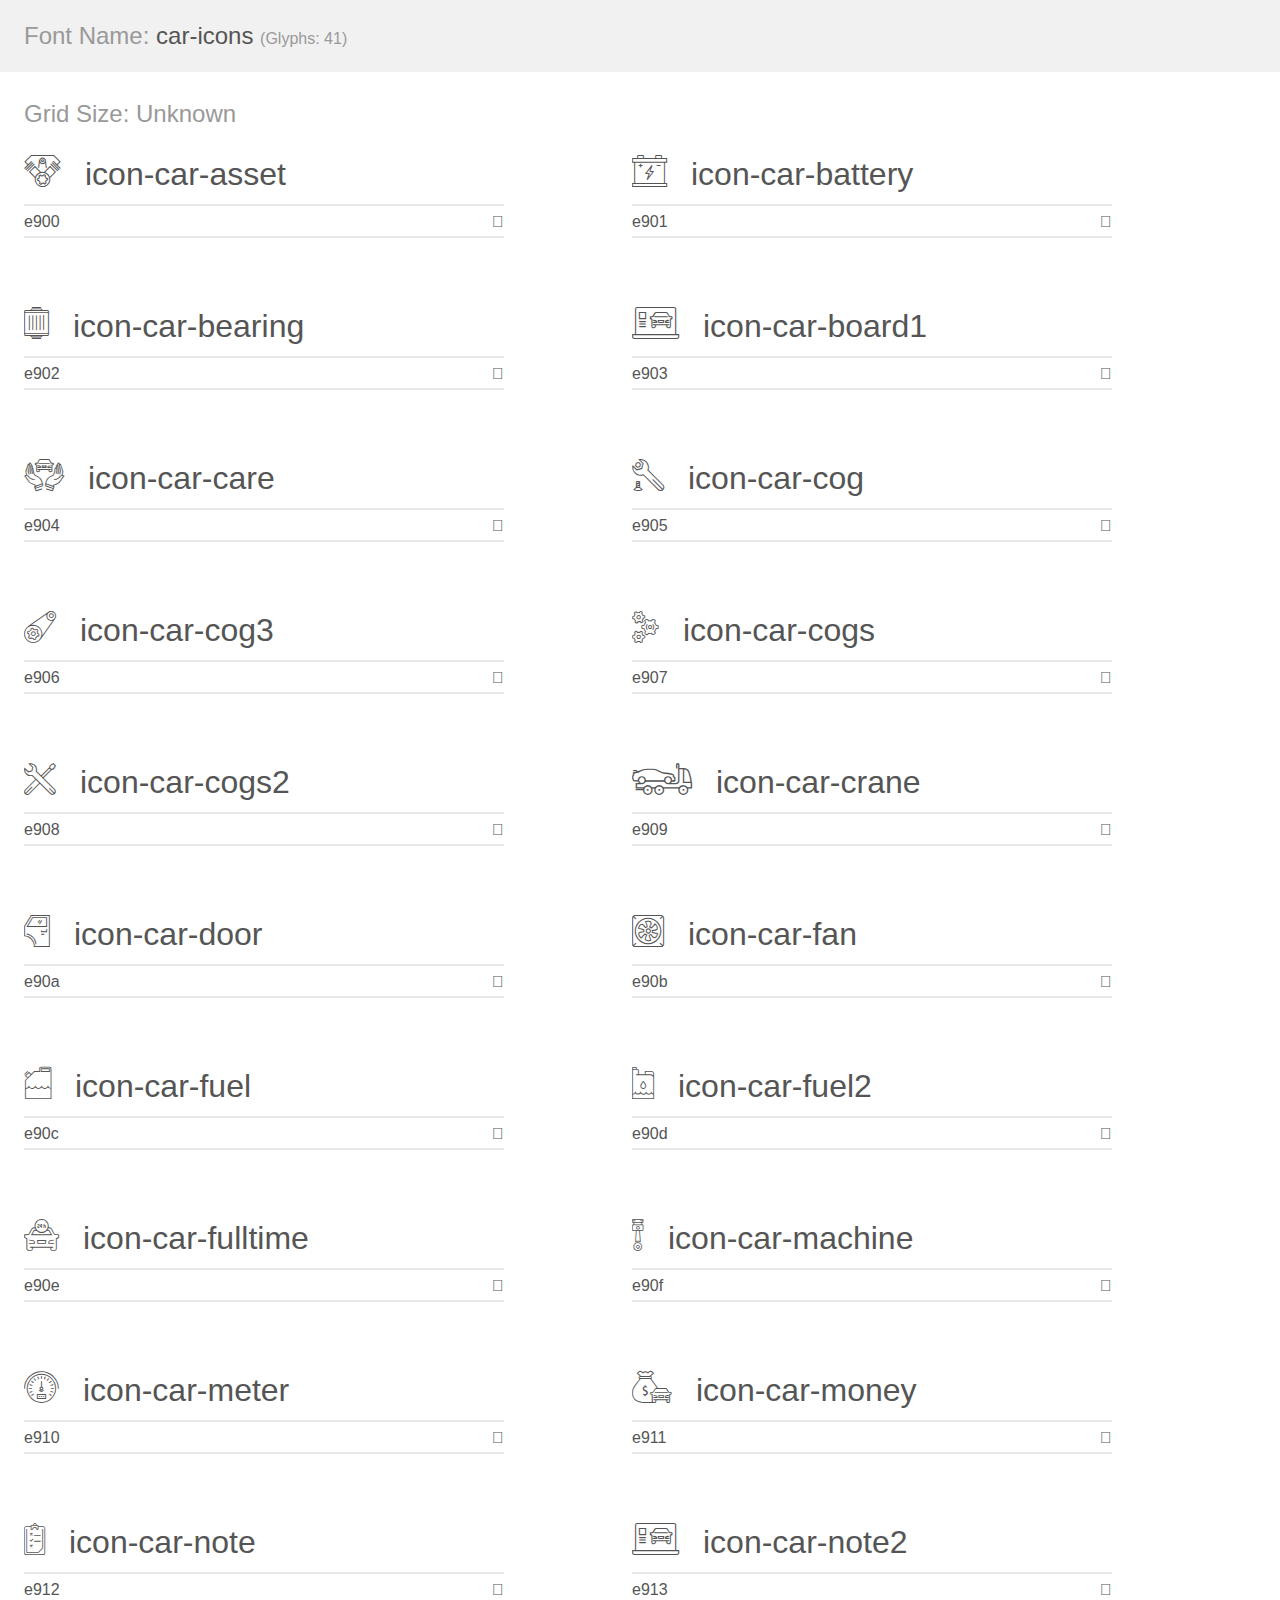
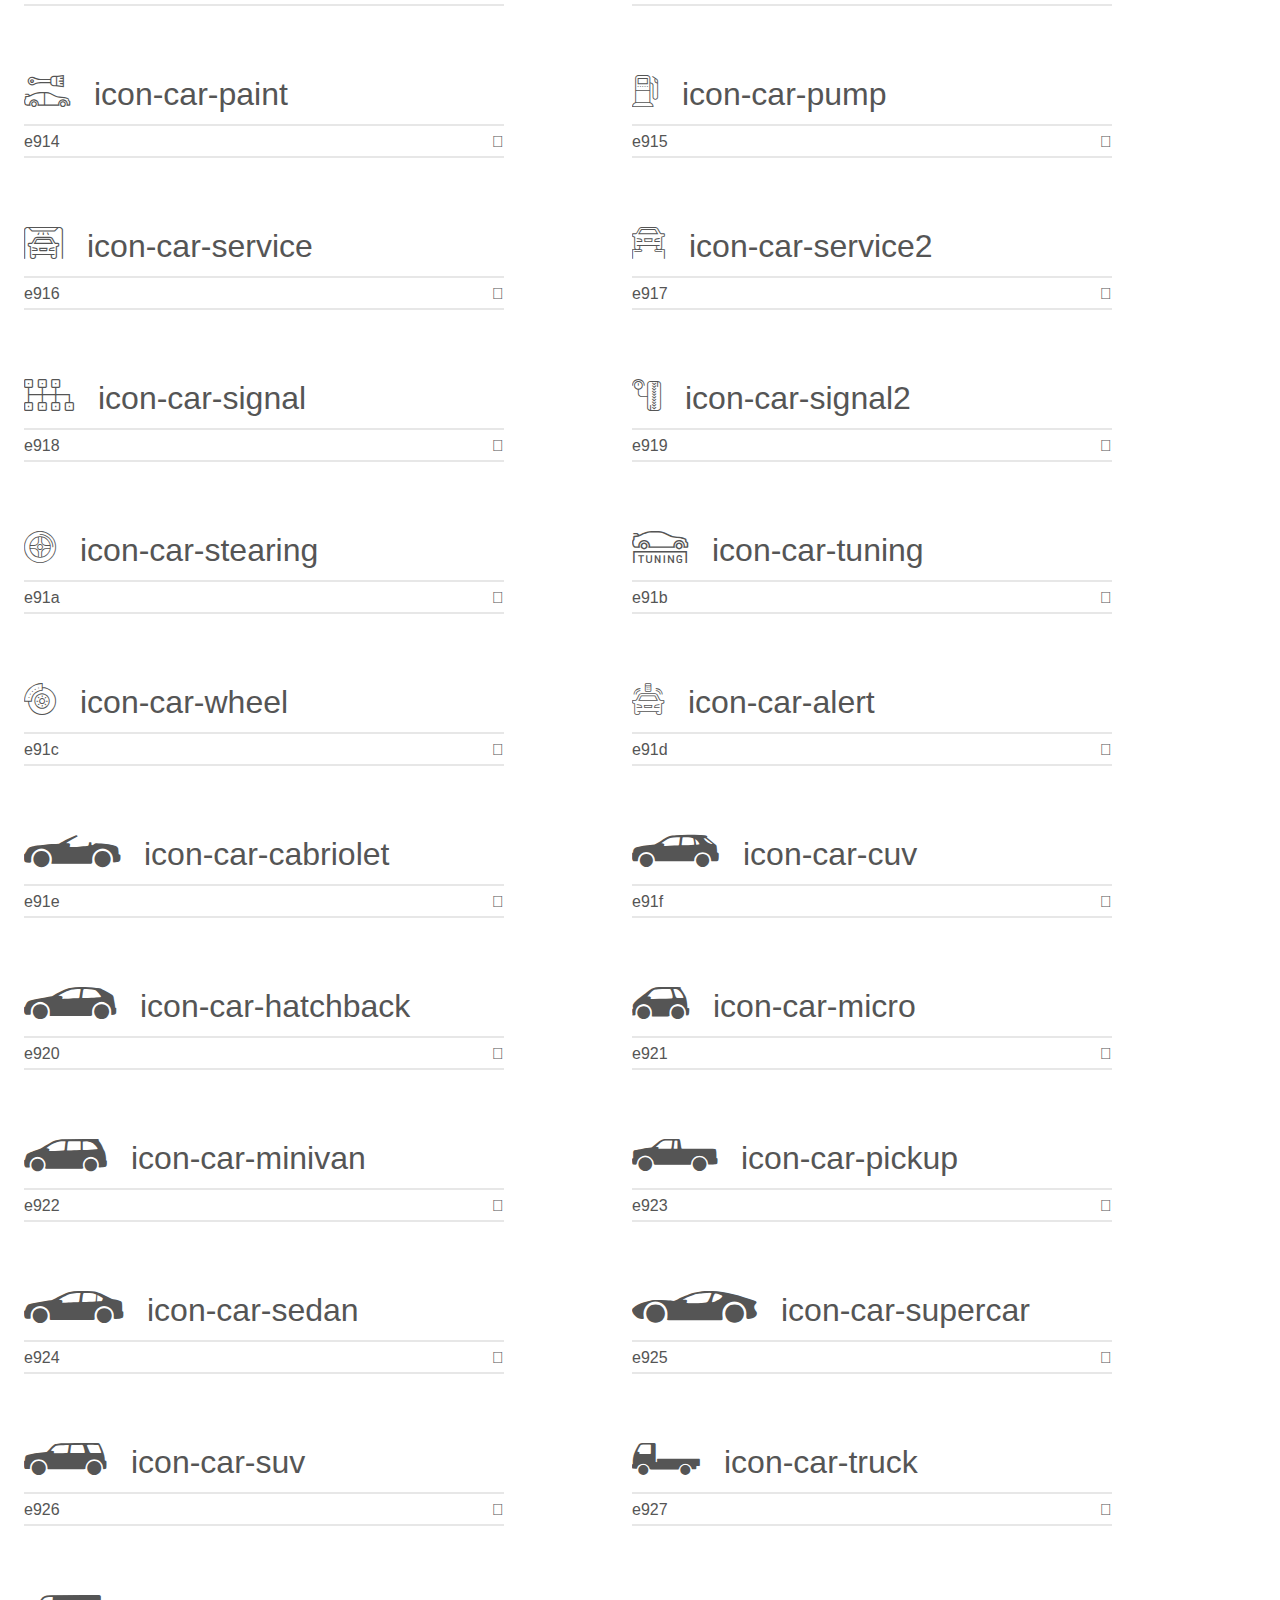
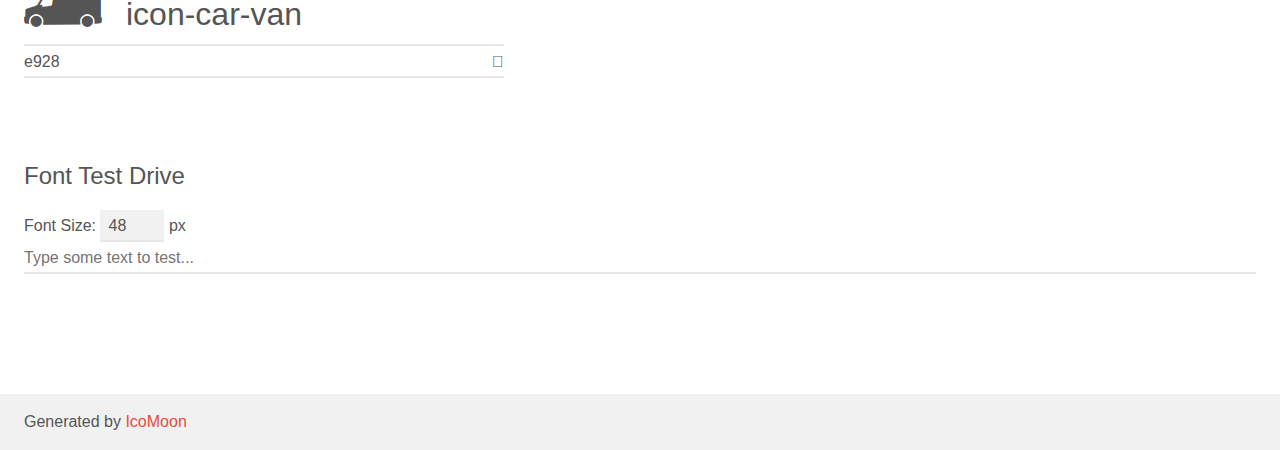
<file: css/car-icons/demo.html>
<!doctype html>
<html>
<head>
    <meta charset="utf-8">
    <title>IcoMoon Demo</title>
    <meta name="description" content="An Icon Font Generated By IcoMoon.io">
    <meta name="viewport" content="width=device-width, initial-scale=1">
    <link rel="stylesheet" href="demo-files/demo.css">
    <link rel="stylesheet" href="style.css"></head>
<body>
    <div class="bgc1 clearfix">
        <h1 class="mhmm mvm"><span class="fgc1">Font Name:</span> car-icons <small class="fgc1">(Glyphs:&nbsp;41)</small></h1>
    </div>
    <div class="clearfix mhl ptl">
        <h1 class="mvm mtn fgc1">Grid Size: Unknown</h1>
        <div class="glyph fs1">
            <div class="clearfix bshadow0 pbs">
                <span class="icon-car-asset">
                
                </span>
                <span class="mls"> icon-car-asset</span>
            </div>
            <fieldset class="fs0 size1of1 clearfix hidden-false">
                <input type="text" readonly value="e900" class="unit size1of2" />
                <input type="text" maxlength="1" readonly value="&#xe900;" class="unitRight size1of2 talign-right" />
            </fieldset>
            <div class="fs0 bshadow0 clearfix hidden-true">
                <span class="unit pvs fgc1">liga: </span>
                <input type="text" readonly value="" class="liga unitRight" />
            </div>
        </div>
        <div class="glyph fs1">
            <div class="clearfix bshadow0 pbs">
                <span class="icon-car-battery">
                
                </span>
                <span class="mls"> icon-car-battery</span>
            </div>
            <fieldset class="fs0 size1of1 clearfix hidden-false">
                <input type="text" readonly value="e901" class="unit size1of2" />
                <input type="text" maxlength="1" readonly value="&#xe901;" class="unitRight size1of2 talign-right" />
            </fieldset>
            <div class="fs0 bshadow0 clearfix hidden-true">
                <span class="unit pvs fgc1">liga: </span>
                <input type="text" readonly value="" class="liga unitRight" />
            </div>
        </div>
        <div class="glyph fs1">
            <div class="clearfix bshadow0 pbs">
                <span class="icon-car-bearing">
                
                </span>
                <span class="mls"> icon-car-bearing</span>
            </div>
            <fieldset class="fs0 size1of1 clearfix hidden-false">
                <input type="text" readonly value="e902" class="unit size1of2" />
                <input type="text" maxlength="1" readonly value="&#xe902;" class="unitRight size1of2 talign-right" />
            </fieldset>
            <div class="fs0 bshadow0 clearfix hidden-true">
                <span class="unit pvs fgc1">liga: </span>
                <input type="text" readonly value="" class="liga unitRight" />
            </div>
        </div>
        <div class="glyph fs1">
            <div class="clearfix bshadow0 pbs">
                <span class="icon-car-board1">
                
                </span>
                <span class="mls"> icon-car-board1</span>
            </div>
            <fieldset class="fs0 size1of1 clearfix hidden-false">
                <input type="text" readonly value="e903" class="unit size1of2" />
                <input type="text" maxlength="1" readonly value="&#xe903;" class="unitRight size1of2 talign-right" />
            </fieldset>
            <div class="fs0 bshadow0 clearfix hidden-true">
                <span class="unit pvs fgc1">liga: </span>
                <input type="text" readonly value="" class="liga unitRight" />
            </div>
        </div>
        <div class="glyph fs1">
            <div class="clearfix bshadow0 pbs">
                <span class="icon-car-care">
                
                </span>
                <span class="mls"> icon-car-care</span>
            </div>
            <fieldset class="fs0 size1of1 clearfix hidden-false">
                <input type="text" readonly value="e904" class="unit size1of2" />
                <input type="text" maxlength="1" readonly value="&#xe904;" class="unitRight size1of2 talign-right" />
            </fieldset>
            <div class="fs0 bshadow0 clearfix hidden-true">
                <span class="unit pvs fgc1">liga: </span>
                <input type="text" readonly value="" class="liga unitRight" />
            </div>
        </div>
        <div class="glyph fs1">
            <div class="clearfix bshadow0 pbs">
                <span class="icon-car-cog">
                
                </span>
                <span class="mls"> icon-car-cog</span>
            </div>
            <fieldset class="fs0 size1of1 clearfix hidden-false">
                <input type="text" readonly value="e905" class="unit size1of2" />
                <input type="text" maxlength="1" readonly value="&#xe905;" class="unitRight size1of2 talign-right" />
            </fieldset>
            <div class="fs0 bshadow0 clearfix hidden-true">
                <span class="unit pvs fgc1">liga: </span>
                <input type="text" readonly value="" class="liga unitRight" />
            </div>
        </div>
        <div class="glyph fs1">
            <div class="clearfix bshadow0 pbs">
                <span class="icon-car-cog3">
                
                </span>
                <span class="mls"> icon-car-cog3</span>
            </div>
            <fieldset class="fs0 size1of1 clearfix hidden-false">
                <input type="text" readonly value="e906" class="unit size1of2" />
                <input type="text" maxlength="1" readonly value="&#xe906;" class="unitRight size1of2 talign-right" />
            </fieldset>
            <div class="fs0 bshadow0 clearfix hidden-true">
                <span class="unit pvs fgc1">liga: </span>
                <input type="text" readonly value="" class="liga unitRight" />
            </div>
        </div>
        <div class="glyph fs1">
            <div class="clearfix bshadow0 pbs">
                <span class="icon-car-cogs">
                
                </span>
                <span class="mls"> icon-car-cogs</span>
            </div>
            <fieldset class="fs0 size1of1 clearfix hidden-false">
                <input type="text" readonly value="e907" class="unit size1of2" />
                <input type="text" maxlength="1" readonly value="&#xe907;" class="unitRight size1of2 talign-right" />
            </fieldset>
            <div class="fs0 bshadow0 clearfix hidden-true">
                <span class="unit pvs fgc1">liga: </span>
                <input type="text" readonly value="" class="liga unitRight" />
            </div>
        </div>
        <div class="glyph fs1">
            <div class="clearfix bshadow0 pbs">
                <span class="icon-car-cogs2">
                
                </span>
                <span class="mls"> icon-car-cogs2</span>
            </div>
            <fieldset class="fs0 size1of1 clearfix hidden-false">
                <input type="text" readonly value="e908" class="unit size1of2" />
                <input type="text" maxlength="1" readonly value="&#xe908;" class="unitRight size1of2 talign-right" />
            </fieldset>
            <div class="fs0 bshadow0 clearfix hidden-true">
                <span class="unit pvs fgc1">liga: </span>
                <input type="text" readonly value="" class="liga unitRight" />
            </div>
        </div>
        <div class="glyph fs1">
            <div class="clearfix bshadow0 pbs">
                <span class="icon-car-crane">
                
                </span>
                <span class="mls"> icon-car-crane</span>
            </div>
            <fieldset class="fs0 size1of1 clearfix hidden-false">
                <input type="text" readonly value="e909" class="unit size1of2" />
                <input type="text" maxlength="1" readonly value="&#xe909;" class="unitRight size1of2 talign-right" />
            </fieldset>
            <div class="fs0 bshadow0 clearfix hidden-true">
                <span class="unit pvs fgc1">liga: </span>
                <input type="text" readonly value="" class="liga unitRight" />
            </div>
        </div>
        <div class="glyph fs1">
            <div class="clearfix bshadow0 pbs">
                <span class="icon-car-door">
                
                </span>
                <span class="mls"> icon-car-door</span>
            </div>
            <fieldset class="fs0 size1of1 clearfix hidden-false">
                <input type="text" readonly value="e90a" class="unit size1of2" />
                <input type="text" maxlength="1" readonly value="&#xe90a;" class="unitRight size1of2 talign-right" />
            </fieldset>
            <div class="fs0 bshadow0 clearfix hidden-true">
                <span class="unit pvs fgc1">liga: </span>
                <input type="text" readonly value="" class="liga unitRight" />
            </div>
        </div>
        <div class="glyph fs1">
            <div class="clearfix bshadow0 pbs">
                <span class="icon-car-fan">
                
                </span>
                <span class="mls"> icon-car-fan</span>
            </div>
            <fieldset class="fs0 size1of1 clearfix hidden-false">
                <input type="text" readonly value="e90b" class="unit size1of2" />
                <input type="text" maxlength="1" readonly value="&#xe90b;" class="unitRight size1of2 talign-right" />
            </fieldset>
            <div class="fs0 bshadow0 clearfix hidden-true">
                <span class="unit pvs fgc1">liga: </span>
                <input type="text" readonly value="" class="liga unitRight" />
            </div>
        </div>
        <div class="glyph fs1">
            <div class="clearfix bshadow0 pbs">
                <span class="icon-car-fuel">
                
                </span>
                <span class="mls"> icon-car-fuel</span>
            </div>
            <fieldset class="fs0 size1of1 clearfix hidden-false">
                <input type="text" readonly value="e90c" class="unit size1of2" />
                <input type="text" maxlength="1" readonly value="&#xe90c;" class="unitRight size1of2 talign-right" />
            </fieldset>
            <div class="fs0 bshadow0 clearfix hidden-true">
                <span class="unit pvs fgc1">liga: </span>
                <input type="text" readonly value="" class="liga unitRight" />
            </div>
        </div>
        <div class="glyph fs1">
            <div class="clearfix bshadow0 pbs">
                <span class="icon-car-fuel2">
                
                </span>
                <span class="mls"> icon-car-fuel2</span>
            </div>
            <fieldset class="fs0 size1of1 clearfix hidden-false">
                <input type="text" readonly value="e90d" class="unit size1of2" />
                <input type="text" maxlength="1" readonly value="&#xe90d;" class="unitRight size1of2 talign-right" />
            </fieldset>
            <div class="fs0 bshadow0 clearfix hidden-true">
                <span class="unit pvs fgc1">liga: </span>
                <input type="text" readonly value="" class="liga unitRight" />
            </div>
        </div>
        <div class="glyph fs1">
            <div class="clearfix bshadow0 pbs">
                <span class="icon-car-fulltime">
                
                </span>
                <span class="mls"> icon-car-fulltime</span>
            </div>
            <fieldset class="fs0 size1of1 clearfix hidden-false">
                <input type="text" readonly value="e90e" class="unit size1of2" />
                <input type="text" maxlength="1" readonly value="&#xe90e;" class="unitRight size1of2 talign-right" />
            </fieldset>
            <div class="fs0 bshadow0 clearfix hidden-true">
                <span class="unit pvs fgc1">liga: </span>
                <input type="text" readonly value="" class="liga unitRight" />
            </div>
        </div>
        <div class="glyph fs1">
            <div class="clearfix bshadow0 pbs">
                <span class="icon-car-machine">
                
                </span>
                <span class="mls"> icon-car-machine</span>
            </div>
            <fieldset class="fs0 size1of1 clearfix hidden-false">
                <input type="text" readonly value="e90f" class="unit size1of2" />
                <input type="text" maxlength="1" readonly value="&#xe90f;" class="unitRight size1of2 talign-right" />
            </fieldset>
            <div class="fs0 bshadow0 clearfix hidden-true">
                <span class="unit pvs fgc1">liga: </span>
                <input type="text" readonly value="" class="liga unitRight" />
            </div>
        </div>
        <div class="glyph fs1">
            <div class="clearfix bshadow0 pbs">
                <span class="icon-car-meter">
                
                </span>
                <span class="mls"> icon-car-meter</span>
            </div>
            <fieldset class="fs0 size1of1 clearfix hidden-false">
                <input type="text" readonly value="e910" class="unit size1of2" />
                <input type="text" maxlength="1" readonly value="&#xe910;" class="unitRight size1of2 talign-right" />
            </fieldset>
            <div class="fs0 bshadow0 clearfix hidden-true">
                <span class="unit pvs fgc1">liga: </span>
                <input type="text" readonly value="" class="liga unitRight" />
            </div>
        </div>
        <div class="glyph fs1">
            <div class="clearfix bshadow0 pbs">
                <span class="icon-car-money">
                
                </span>
                <span class="mls"> icon-car-money</span>
            </div>
            <fieldset class="fs0 size1of1 clearfix hidden-false">
                <input type="text" readonly value="e911" class="unit size1of2" />
                <input type="text" maxlength="1" readonly value="&#xe911;" class="unitRight size1of2 talign-right" />
            </fieldset>
            <div class="fs0 bshadow0 clearfix hidden-true">
                <span class="unit pvs fgc1">liga: </span>
                <input type="text" readonly value="" class="liga unitRight" />
            </div>
        </div>
        <div class="glyph fs1">
            <div class="clearfix bshadow0 pbs">
                <span class="icon-car-note">
                
                </span>
                <span class="mls"> icon-car-note</span>
            </div>
            <fieldset class="fs0 size1of1 clearfix hidden-false">
                <input type="text" readonly value="e912" class="unit size1of2" />
                <input type="text" maxlength="1" readonly value="&#xe912;" class="unitRight size1of2 talign-right" />
            </fieldset>
            <div class="fs0 bshadow0 clearfix hidden-true">
                <span class="unit pvs fgc1">liga: </span>
                <input type="text" readonly value="" class="liga unitRight" />
            </div>
        </div>
        <div class="glyph fs1">
            <div class="clearfix bshadow0 pbs">
                <span class="icon-car-note2">
                
                </span>
                <span class="mls"> icon-car-note2</span>
            </div>
            <fieldset class="fs0 size1of1 clearfix hidden-false">
                <input type="text" readonly value="e913" class="unit size1of2" />
                <input type="text" maxlength="1" readonly value="&#xe913;" class="unitRight size1of2 talign-right" />
            </fieldset>
            <div class="fs0 bshadow0 clearfix hidden-true">
                <span class="unit pvs fgc1">liga: </span>
                <input type="text" readonly value="" class="liga unitRight" />
            </div>
        </div>
        <div class="glyph fs1">
            <div class="clearfix bshadow0 pbs">
                <span class="icon-car-paint">
                
                </span>
                <span class="mls"> icon-car-paint</span>
            </div>
            <fieldset class="fs0 size1of1 clearfix hidden-false">
                <input type="text" readonly value="e914" class="unit size1of2" />
                <input type="text" maxlength="1" readonly value="&#xe914;" class="unitRight size1of2 talign-right" />
            </fieldset>
            <div class="fs0 bshadow0 clearfix hidden-true">
                <span class="unit pvs fgc1">liga: </span>
                <input type="text" readonly value="" class="liga unitRight" />
            </div>
        </div>
        <div class="glyph fs1">
            <div class="clearfix bshadow0 pbs">
                <span class="icon-car-pump">
                
                </span>
                <span class="mls"> icon-car-pump</span>
            </div>
            <fieldset class="fs0 size1of1 clearfix hidden-false">
                <input type="text" readonly value="e915" class="unit size1of2" />
                <input type="text" maxlength="1" readonly value="&#xe915;" class="unitRight size1of2 talign-right" />
            </fieldset>
            <div class="fs0 bshadow0 clearfix hidden-true">
                <span class="unit pvs fgc1">liga: </span>
                <input type="text" readonly value="" class="liga unitRight" />
            </div>
        </div>
        <div class="glyph fs1">
            <div class="clearfix bshadow0 pbs">
                <span class="icon-car-service">
                
                </span>
                <span class="mls"> icon-car-service</span>
            </div>
            <fieldset class="fs0 size1of1 clearfix hidden-false">
                <input type="text" readonly value="e916" class="unit size1of2" />
                <input type="text" maxlength="1" readonly value="&#xe916;" class="unitRight size1of2 talign-right" />
            </fieldset>
            <div class="fs0 bshadow0 clearfix hidden-true">
                <span class="unit pvs fgc1">liga: </span>
                <input type="text" readonly value="" class="liga unitRight" />
            </div>
        </div>
        <div class="glyph fs1">
            <div class="clearfix bshadow0 pbs">
                <span class="icon-car-service2">
                
                </span>
                <span class="mls"> icon-car-service2</span>
            </div>
            <fieldset class="fs0 size1of1 clearfix hidden-false">
                <input type="text" readonly value="e917" class="unit size1of2" />
                <input type="text" maxlength="1" readonly value="&#xe917;" class="unitRight size1of2 talign-right" />
            </fieldset>
            <div class="fs0 bshadow0 clearfix hidden-true">
                <span class="unit pvs fgc1">liga: </span>
                <input type="text" readonly value="" class="liga unitRight" />
            </div>
        </div>
        <div class="glyph fs1">
            <div class="clearfix bshadow0 pbs">
                <span class="icon-car-signal">
                
                </span>
                <span class="mls"> icon-car-signal</span>
            </div>
            <fieldset class="fs0 size1of1 clearfix hidden-false">
                <input type="text" readonly value="e918" class="unit size1of2" />
                <input type="text" maxlength="1" readonly value="&#xe918;" class="unitRight size1of2 talign-right" />
            </fieldset>
            <div class="fs0 bshadow0 clearfix hidden-true">
                <span class="unit pvs fgc1">liga: </span>
                <input type="text" readonly value="" class="liga unitRight" />
            </div>
        </div>
        <div class="glyph fs1">
            <div class="clearfix bshadow0 pbs">
                <span class="icon-car-signal2">
                
                </span>
                <span class="mls"> icon-car-signal2</span>
            </div>
            <fieldset class="fs0 size1of1 clearfix hidden-false">
                <input type="text" readonly value="e919" class="unit size1of2" />
                <input type="text" maxlength="1" readonly value="&#xe919;" class="unitRight size1of2 talign-right" />
            </fieldset>
            <div class="fs0 bshadow0 clearfix hidden-true">
                <span class="unit pvs fgc1">liga: </span>
                <input type="text" readonly value="" class="liga unitRight" />
            </div>
        </div>
        <div class="glyph fs1">
            <div class="clearfix bshadow0 pbs">
                <span class="icon-car-stearing">
                
                </span>
                <span class="mls"> icon-car-stearing</span>
            </div>
            <fieldset class="fs0 size1of1 clearfix hidden-false">
                <input type="text" readonly value="e91a" class="unit size1of2" />
                <input type="text" maxlength="1" readonly value="&#xe91a;" class="unitRight size1of2 talign-right" />
            </fieldset>
            <div class="fs0 bshadow0 clearfix hidden-true">
                <span class="unit pvs fgc1">liga: </span>
                <input type="text" readonly value="" class="liga unitRight" />
            </div>
        </div>
        <div class="glyph fs1">
            <div class="clearfix bshadow0 pbs">
                <span class="icon-car-tuning">
                
                </span>
                <span class="mls"> icon-car-tuning</span>
            </div>
            <fieldset class="fs0 size1of1 clearfix hidden-false">
                <input type="text" readonly value="e91b" class="unit size1of2" />
                <input type="text" maxlength="1" readonly value="&#xe91b;" class="unitRight size1of2 talign-right" />
            </fieldset>
            <div class="fs0 bshadow0 clearfix hidden-true">
                <span class="unit pvs fgc1">liga: </span>
                <input type="text" readonly value="" class="liga unitRight" />
            </div>
        </div>
        <div class="glyph fs1">
            <div class="clearfix bshadow0 pbs">
                <span class="icon-car-wheel">
                
                </span>
                <span class="mls"> icon-car-wheel</span>
            </div>
            <fieldset class="fs0 size1of1 clearfix hidden-false">
                <input type="text" readonly value="e91c" class="unit size1of2" />
                <input type="text" maxlength="1" readonly value="&#xe91c;" class="unitRight size1of2 talign-right" />
            </fieldset>
            <div class="fs0 bshadow0 clearfix hidden-true">
                <span class="unit pvs fgc1">liga: </span>
                <input type="text" readonly value="" class="liga unitRight" />
            </div>
        </div>
        <div class="glyph fs1">
            <div class="clearfix bshadow0 pbs">
                <span class="icon-car-alert">
                
                </span>
                <span class="mls"> icon-car-alert</span>
            </div>
            <fieldset class="fs0 size1of1 clearfix hidden-false">
                <input type="text" readonly value="e91d" class="unit size1of2" />
                <input type="text" maxlength="1" readonly value="&#xe91d;" class="unitRight size1of2 talign-right" />
            </fieldset>
            <div class="fs0 bshadow0 clearfix hidden-true">
                <span class="unit pvs fgc1">liga: </span>
                <input type="text" readonly value="" class="liga unitRight" />
            </div>
        </div>
        <div class="glyph fs1">
            <div class="clearfix bshadow0 pbs">
                <span class="icon-car-cabriolet">
                
                </span>
                <span class="mls"> icon-car-cabriolet</span>
            </div>
            <fieldset class="fs0 size1of1 clearfix hidden-false">
                <input type="text" readonly value="e91e" class="unit size1of2" />
                <input type="text" maxlength="1" readonly value="&#xe91e;" class="unitRight size1of2 talign-right" />
            </fieldset>
            <div class="fs0 bshadow0 clearfix hidden-true">
                <span class="unit pvs fgc1">liga: </span>
                <input type="text" readonly value="" class="liga unitRight" />
            </div>
        </div>
        <div class="glyph fs1">
            <div class="clearfix bshadow0 pbs">
                <span class="icon-car-cuv">
                
                </span>
                <span class="mls"> icon-car-cuv</span>
            </div>
            <fieldset class="fs0 size1of1 clearfix hidden-false">
                <input type="text" readonly value="e91f" class="unit size1of2" />
                <input type="text" maxlength="1" readonly value="&#xe91f;" class="unitRight size1of2 talign-right" />
            </fieldset>
            <div class="fs0 bshadow0 clearfix hidden-true">
                <span class="unit pvs fgc1">liga: </span>
                <input type="text" readonly value="" class="liga unitRight" />
            </div>
        </div>
        <div class="glyph fs1">
            <div class="clearfix bshadow0 pbs">
                <span class="icon-car-hatchback">
                
                </span>
                <span class="mls"> icon-car-hatchback</span>
            </div>
            <fieldset class="fs0 size1of1 clearfix hidden-false">
                <input type="text" readonly value="e920" class="unit size1of2" />
                <input type="text" maxlength="1" readonly value="&#xe920;" class="unitRight size1of2 talign-right" />
            </fieldset>
            <div class="fs0 bshadow0 clearfix hidden-true">
                <span class="unit pvs fgc1">liga: </span>
                <input type="text" readonly value="" class="liga unitRight" />
            </div>
        </div>
        <div class="glyph fs1">
            <div class="clearfix bshadow0 pbs">
                <span class="icon-car-micro">
                
                </span>
                <span class="mls"> icon-car-micro</span>
            </div>
            <fieldset class="fs0 size1of1 clearfix hidden-false">
                <input type="text" readonly value="e921" class="unit size1of2" />
                <input type="text" maxlength="1" readonly value="&#xe921;" class="unitRight size1of2 talign-right" />
            </fieldset>
            <div class="fs0 bshadow0 clearfix hidden-true">
                <span class="unit pvs fgc1">liga: </span>
                <input type="text" readonly value="" class="liga unitRight" />
            </div>
        </div>
        <div class="glyph fs1">
            <div class="clearfix bshadow0 pbs">
                <span class="icon-car-minivan">
                
                </span>
                <span class="mls"> icon-car-minivan</span>
            </div>
            <fieldset class="fs0 size1of1 clearfix hidden-false">
                <input type="text" readonly value="e922" class="unit size1of2" />
                <input type="text" maxlength="1" readonly value="&#xe922;" class="unitRight size1of2 talign-right" />
            </fieldset>
            <div class="fs0 bshadow0 clearfix hidden-true">
                <span class="unit pvs fgc1">liga: </span>
                <input type="text" readonly value="" class="liga unitRight" />
            </div>
        </div>
        <div class="glyph fs1">
            <div class="clearfix bshadow0 pbs">
                <span class="icon-car-pickup">
                
                </span>
                <span class="mls"> icon-car-pickup</span>
            </div>
            <fieldset class="fs0 size1of1 clearfix hidden-false">
                <input type="text" readonly value="e923" class="unit size1of2" />
                <input type="text" maxlength="1" readonly value="&#xe923;" class="unitRight size1of2 talign-right" />
            </fieldset>
            <div class="fs0 bshadow0 clearfix hidden-true">
                <span class="unit pvs fgc1">liga: </span>
                <input type="text" readonly value="" class="liga unitRight" />
            </div>
        </div>
        <div class="glyph fs1">
            <div class="clearfix bshadow0 pbs">
                <span class="icon-car-sedan">
                
                </span>
                <span class="mls"> icon-car-sedan</span>
            </div>
            <fieldset class="fs0 size1of1 clearfix hidden-false">
                <input type="text" readonly value="e924" class="unit size1of2" />
                <input type="text" maxlength="1" readonly value="&#xe924;" class="unitRight size1of2 talign-right" />
            </fieldset>
            <div class="fs0 bshadow0 clearfix hidden-true">
                <span class="unit pvs fgc1">liga: </span>
                <input type="text" readonly value="" class="liga unitRight" />
            </div>
        </div>
        <div class="glyph fs1">
            <div class="clearfix bshadow0 pbs">
                <span class="icon-car-supercar">
                
                </span>
                <span class="mls"> icon-car-supercar</span>
            </div>
            <fieldset class="fs0 size1of1 clearfix hidden-false">
                <input type="text" readonly value="e925" class="unit size1of2" />
                <input type="text" maxlength="1" readonly value="&#xe925;" class="unitRight size1of2 talign-right" />
            </fieldset>
            <div class="fs0 bshadow0 clearfix hidden-true">
                <span class="unit pvs fgc1">liga: </span>
                <input type="text" readonly value="" class="liga unitRight" />
            </div>
        </div>
        <div class="glyph fs1">
            <div class="clearfix bshadow0 pbs">
                <span class="icon-car-suv">
                
                </span>
                <span class="mls"> icon-car-suv</span>
            </div>
            <fieldset class="fs0 size1of1 clearfix hidden-false">
                <input type="text" readonly value="e926" class="unit size1of2" />
                <input type="text" maxlength="1" readonly value="&#xe926;" class="unitRight size1of2 talign-right" />
            </fieldset>
            <div class="fs0 bshadow0 clearfix hidden-true">
                <span class="unit pvs fgc1">liga: </span>
                <input type="text" readonly value="" class="liga unitRight" />
            </div>
        </div>
        <div class="glyph fs1">
            <div class="clearfix bshadow0 pbs">
                <span class="icon-car-truck">
                
                </span>
                <span class="mls"> icon-car-truck</span>
            </div>
            <fieldset class="fs0 size1of1 clearfix hidden-false">
                <input type="text" readonly value="e927" class="unit size1of2" />
                <input type="text" maxlength="1" readonly value="&#xe927;" class="unitRight size1of2 talign-right" />
            </fieldset>
            <div class="fs0 bshadow0 clearfix hidden-true">
                <span class="unit pvs fgc1">liga: </span>
                <input type="text" readonly value="" class="liga unitRight" />
            </div>
        </div>
        <div class="glyph fs1">
            <div class="clearfix bshadow0 pbs">
                <span class="icon-car-van">
                
                </span>
                <span class="mls"> icon-car-van</span>
            </div>
            <fieldset class="fs0 size1of1 clearfix hidden-false">
                <input type="text" readonly value="e928" class="unit size1of2" />
                <input type="text" maxlength="1" readonly value="&#xe928;" class="unitRight size1of2 talign-right" />
            </fieldset>
            <div class="fs0 bshadow0 clearfix hidden-true">
                <span class="unit pvs fgc1">liga: </span>
                <input type="text" readonly value="" class="liga unitRight" />
            </div>
        </div>
    </div>

    <!--[if gt IE 8]><!-->
    <div class="mhl clearfix mbl">
        <h1>Font Test Drive</h1>
        <label>
            Font Size: <input id="fontSize" type="number" class="textbox0 mbm"
            min="8" value="48" />
            px
        </label>
        <input id="testText" type="text" class="phl size1of1 mvl"
        placeholder="Type some text to test..." value=""/>
        <div id="testDrive" class="icon-car-">&nbsp;
        </div>
    </div>
    <!--<![endif]-->
    <div class="bgc1 clearfix">
        <p class="mhl">Generated by <a href="https://icomoon.io/app">IcoMoon</a></p>
    </div>

    <script src="demo-files/demo.js"></script>
</body>
</html>
</file>
<file: css/car-icons/demo-files/demo.css>
body {
  padding: 0;
  margin: 0;
  font-family: sans-serif;
  font-size: 1em;
  line-height: 1.5;
  color: #555;
  background: #fff;
}
h1 {
  font-size: 1.5em;
  font-weight: normal;
}
small {
  font-size: .66666667em;
}
a {
  color: #e74c3c;
  text-decoration: none;
}
a:hover, a:focus {
  box-shadow: 0 1px #e74c3c;
}
.bshadow0, input {
  box-shadow: inset 0 -2px #e7e7e7;
}
input:hover {
  box-shadow: inset 0 -2px #ccc;
}
input, fieldset {
  font-family: sans-serif;
  font-size: 1em;
  margin: 0;
  padding: 0;
  border: 0;
}
input {
  color: inherit;
  line-height: 1.5;
  height: 1.5em;
  padding: .25em 0;
}
input:focus {
  outline: none;
  box-shadow: inset 0 -2px #449fdb;
}
.glyph {
  font-size: 16px;
  width: 15em;
  padding-bottom: 1em;
  margin-right: 4em;
  margin-bottom: 1em;
  float: left;
  overflow: hidden;
}
.liga {
  width: 80%;
  width: calc(100% - 2.5em);
}
.talign-right {
  text-align: right;
}
.talign-center {
  text-align: center;
}
.bgc1 {
  background: #f1f1f1;
}
.fgc1 {
  color: #999;
}
.fgc0 {
  color: #000;
}
p {
  margin-top: 1em;
  margin-bottom: 1em;
}
.mvm {
  margin-top: .75em;
  margin-bottom: .75em;
}
.mtn {
  margin-top: 0;
}
.mtl, .mal {
  margin-top: 1.5em;
}
.mbl, .mal {
  margin-bottom: 1.5em;
}
.mal, .mhl {
  margin-left: 1.5em;
  margin-right: 1.5em;
}
.mhmm {
  margin-left: 1em;
  margin-right: 1em;
}
.mls {
  margin-left: .25em;
}
.ptl {
  padding-top: 1.5em;
}
.pbs, .pvs {
  padding-bottom: .25em;
}
.pvs, .pts {
  padding-top: .25em;
}
.unit {
  float: left;
}
.unitRight {
  float: right;
}
.size1of2 {
  width: 50%;
}
.size1of1 {
  width: 100%;
}
.clearfix:before, .clearfix:after {
  content: " ";
  display: table;
}
.clearfix:after {
  clear: both;
}
.hidden-true {
  display: none;
}
.textbox0 {
  width: 3em;
  background: #f1f1f1;
  padding: .25em .5em;
  line-height: 1.5;
  height: 1.5em;
}
#testDrive {
  display: block;
  padding-top: 24px;
  line-height: 1.5;
}
.fs0 {
  font-size: 16px;
}
.fs1 {
  font-size: 32px;
}
</file>
<file: css/car-icons/style.css>
@font-face {
  font-family: 'car-icons';
  src:  url('fonts/car-icons.eot?2eccro');
  src:  url('fonts/car-icons.eot?2eccro#iefix') format('embedded-opentype'),
    url('fonts/car-icons.ttf?2eccro') format('truetype'),
    url('fonts/car-icons.woff?2eccro') format('woff'),
    url('fonts/car-icons.svg?2eccro#car-icons') format('svg');
  font-weight: normal;
  font-style: normal;
}

[class^="icon-car-"], [class*=" icon-car-"] {
  /* use !important to prevent issues with browser extensions that change fonts */
  font-family: 'car-icons' !important;
  speak: none;
  font-style: normal;
  font-weight: normal;
  font-variant: normal;
  text-transform: none;
  line-height: 1;

  /* Better Font Rendering =========== */
  -webkit-font-smoothing: antialiased;
  -moz-osx-font-smoothing: grayscale;
}

.icon-car-asset:before {
  content: "\e900";
}
.icon-car-battery:before {
  content: "\e901";
}
.icon-car-bearing:before {
  content: "\e902";
}
.icon-car-board1:before {
  content: "\e903";
}
.icon-car-care:before {
  content: "\e904";
}
.icon-car-cog:before {
  content: "\e905";
}
.icon-car-cog3:before {
  content: "\e906";
}
.icon-car-cogs:before {
  content: "\e907";
}
.icon-car-cogs2:before {
  content: "\e908";
}
.icon-car-crane:before {
  content: "\e909";
}
.icon-car-door:before {
  content: "\e90a";
}
.icon-car-fan:before {
  content: "\e90b";
}
.icon-car-fuel:before {
  content: "\e90c";
}
.icon-car-fuel2:before {
  content: "\e90d";
}
.icon-car-fulltime:before {
  content: "\e90e";
}
.icon-car-machine:before {
  content: "\e90f";
}
.icon-car-meter:before {
  content: "\e910";
}
.icon-car-money:before {
  content: "\e911";
}
.icon-car-note:before {
  content: "\e912";
}
.icon-car-note2:before {
  content: "\e913";
}
.icon-car-paint:before {
  content: "\e914";
}
.icon-car-pump:before {
  content: "\e915";
}
.icon-car-service:before {
  content: "\e916";
}
.icon-car-service2:before {
  content: "\e917";
}
.icon-car-signal:before {
  content: "\e918";
}
.icon-car-signal2:before {
  content: "\e919";
}
.icon-car-stearing:before {
  content: "\e91a";
}
.icon-car-tuning:before {
  content: "\e91b";
}
.icon-car-wheel:before {
  content: "\e91c";
}
.icon-car-alert:before {
  content: "\e91d";
}
.icon-car-cabriolet:before {
  content: "\e91e";
}
.icon-car-cuv:before {
  content: "\e91f";
}
.icon-car-hatchback:before {
  content: "\e920";
}
.icon-car-micro:before {
  content: "\e921";
}
.icon-car-minivan:before {
  content: "\e922";
}
.icon-car-pickup:before {
  content: "\e923";
}
.icon-car-sedan:before {
  content: "\e924";
}
.icon-car-supercar:before {
  content: "\e925";
}
.icon-car-suv:before {
  content: "\e926";
}
.icon-car-truck:before {
  content: "\e927";
}
.icon-car-van:before {
  content: "\e928";
}
</file>
